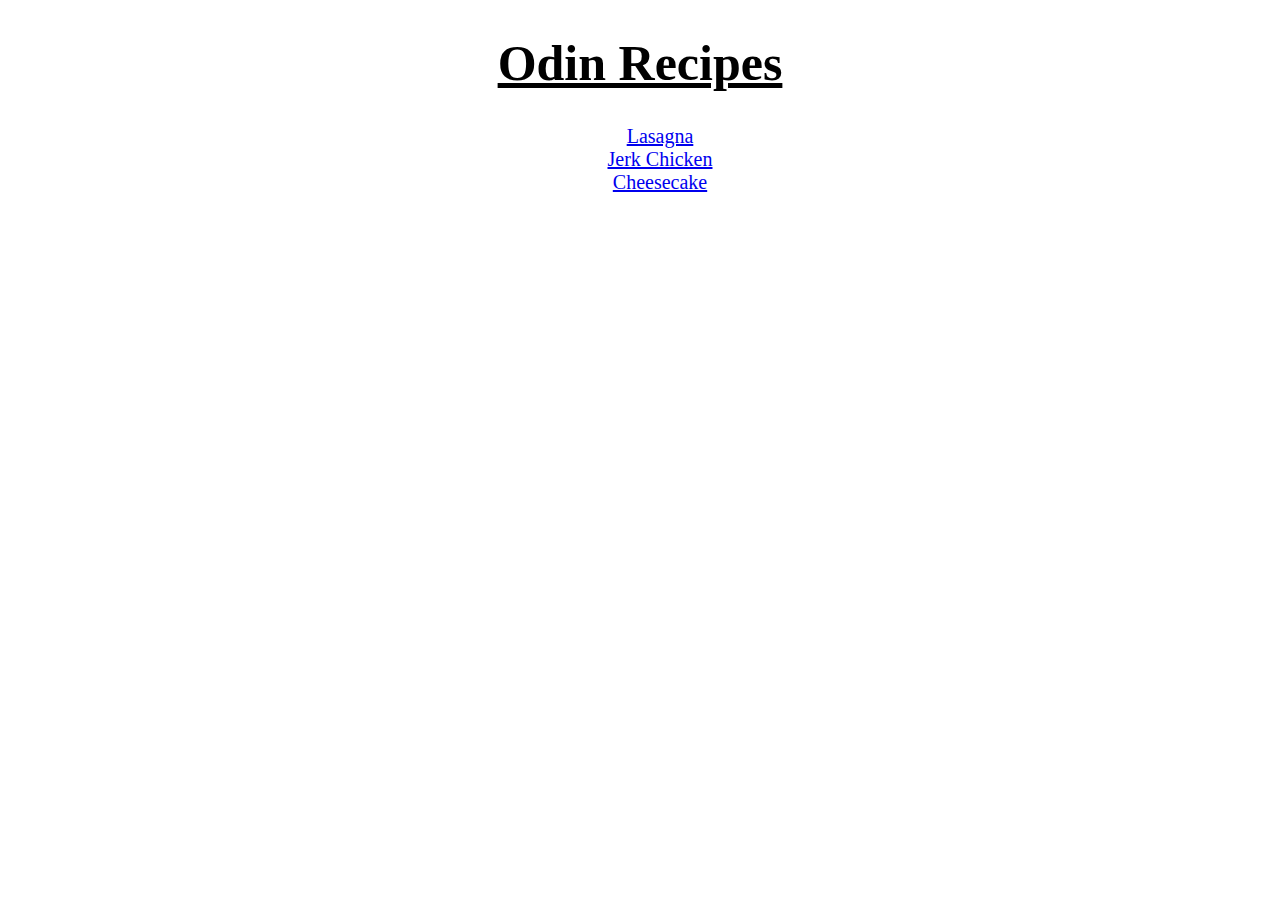
<file: index.html>
<!DOCTYPE html>
<html lang="en">
  <head>
    <meta charset="UTF-8" />
    <meta name="viewport" content="width=device-width, initial-scale=1.0" />
    <link rel="stylesheet" href="styles.css" />
    <title>Odin Recipes</title>
  </head>
  <body>
    <h1 class="title">Odin Recipes</h1>
    <ul class="list">
      <li>
        <a href="./recipes/lasagna.html" target="_blank">Lasagna</a>
      </li>
      <li>
        <a href="./recipes/jerk_chicken.html" target="_blank">Jerk Chicken</a>
      </li>
      <li>
        <a href="./recipes/cheesecake.html" target="_blank">Cheesecake</a>
      </li>
    </ul>
  </body>
</html>
</file>
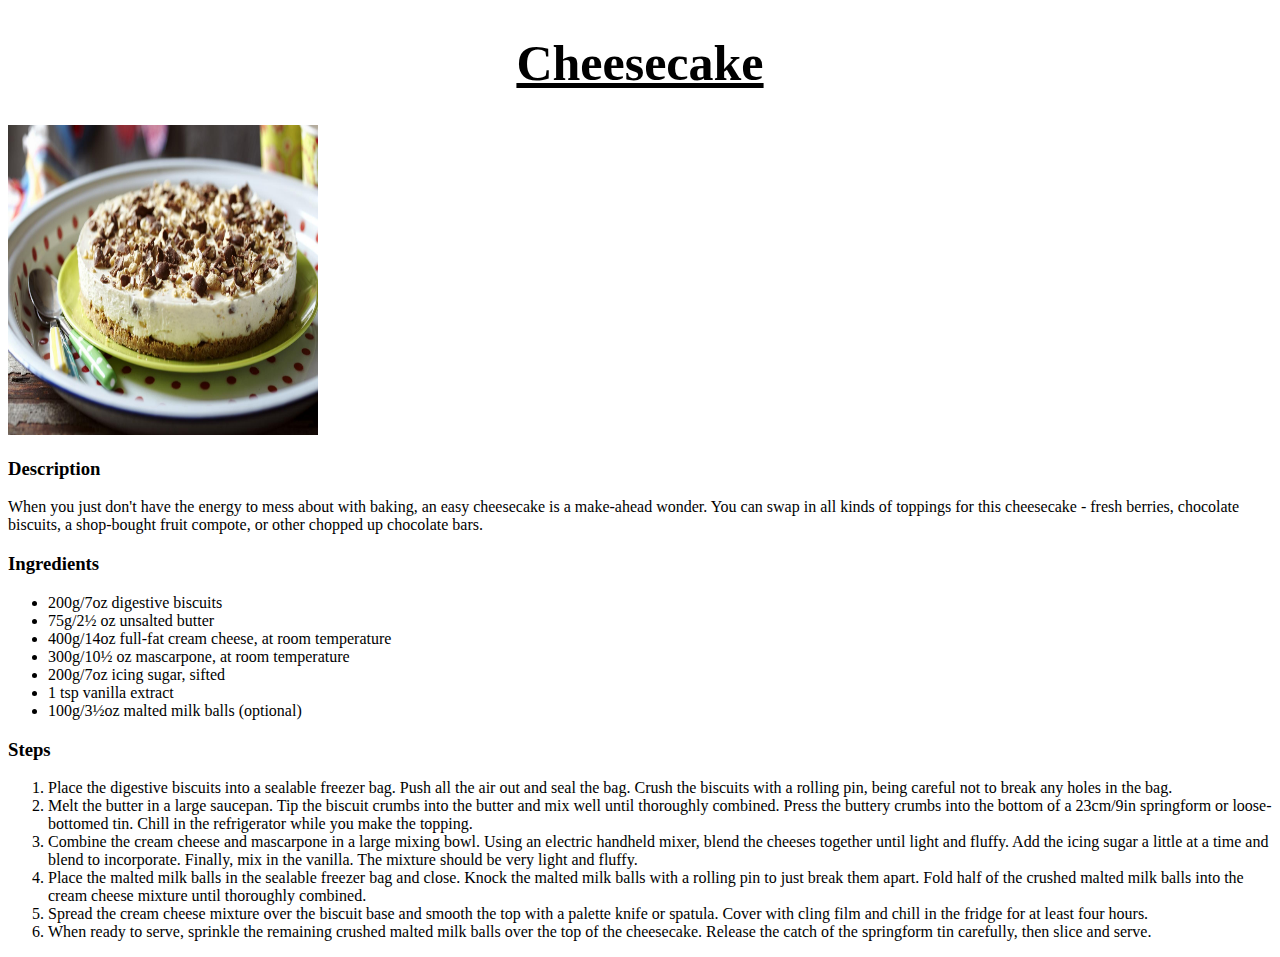
<file: recipes/cheesecake.html>
<!DOCTYPE html>
<html lang="en">
  <head>
    <meta charset="UTF-8" />
    <meta name="viewport" content="width=device-width, initial-scale=1.0" />
    <link rel="stylesheet" href="../recipes.css" />
    <title>Cheesecake</title>
  </head>
  <body>
    <h1 class="title">Cheesecake</h1>
    <img
      src="../images/cheesecake.jpg"
      alt="Image of cheesecake"
      height="310"
      width="310"
    />
    <h3 class="description">Description</h3>
    <p>
      When you just don't have the energy to mess about with baking, an easy
      cheesecake is a make-ahead wonder. You can swap in all kinds of toppings
      for this cheesecake - fresh berries, chocolate biscuits, a shop-bought
      fruit compote, or other chopped up chocolate bars.
    </p>
    <h3 class="ingredients">Ingredients</h3>
    <ul>
      <li>200g/7oz digestive biscuits</li>
      <li>75g/2½ oz unsalted butter</li>
      <li>400g/14oz full-fat cream cheese, at room temperature</li>
      <li>300g/10½ oz mascarpone, at room temperature</li>
      <li>200g/7oz icing sugar, sifted</li>
      <li>1 tsp vanilla extract</li>
      <li>100g/3½oz malted milk balls (optional)</li>
    </ul>
    <h3 class="steps">Steps</h3>
    <ol class="steps-list">
      <li>
        Place the digestive biscuits into a sealable freezer bag. Push all the
        air out and seal the bag. Crush the biscuits with a rolling pin, being
        careful not to break any holes in the bag.
      </li>
      <li>
        Melt the butter in a large saucepan. Tip the biscuit crumbs into the
        butter and mix well until thoroughly combined. Press the buttery crumbs
        into the bottom of a 23cm/9in springform or loose-bottomed tin. Chill in
        the refrigerator while you make the topping.
      </li>
      <li>
        Combine the cream cheese and mascarpone in a large mixing bowl. Using an
        electric handheld mixer, blend the cheeses together until light and
        fluffy. Add the icing sugar a little at a time and blend to incorporate.
        Finally, mix in the vanilla. The mixture should be very light and
        fluffy.
      </li>
      <li>
        Place the malted milk balls in the sealable freezer bag and close. Knock
        the malted milk balls with a rolling pin to just break them apart. Fold
        half of the crushed malted milk balls into the cream cheese mixture
        until thoroughly combined.
      </li>
      <li>
        Spread the cream cheese mixture over the biscuit base and smooth the top
        with a palette knife or spatula. Cover with cling film and chill in the
        fridge for at least four hours.
      </li>
      <li>
        When ready to serve, sprinkle the remaining crushed malted milk balls
        over the top of the cheesecake. Release the catch of the springform tin
        carefully, then slice and serve.
      </li>
    </ol>
  </body>
</html>
</file>
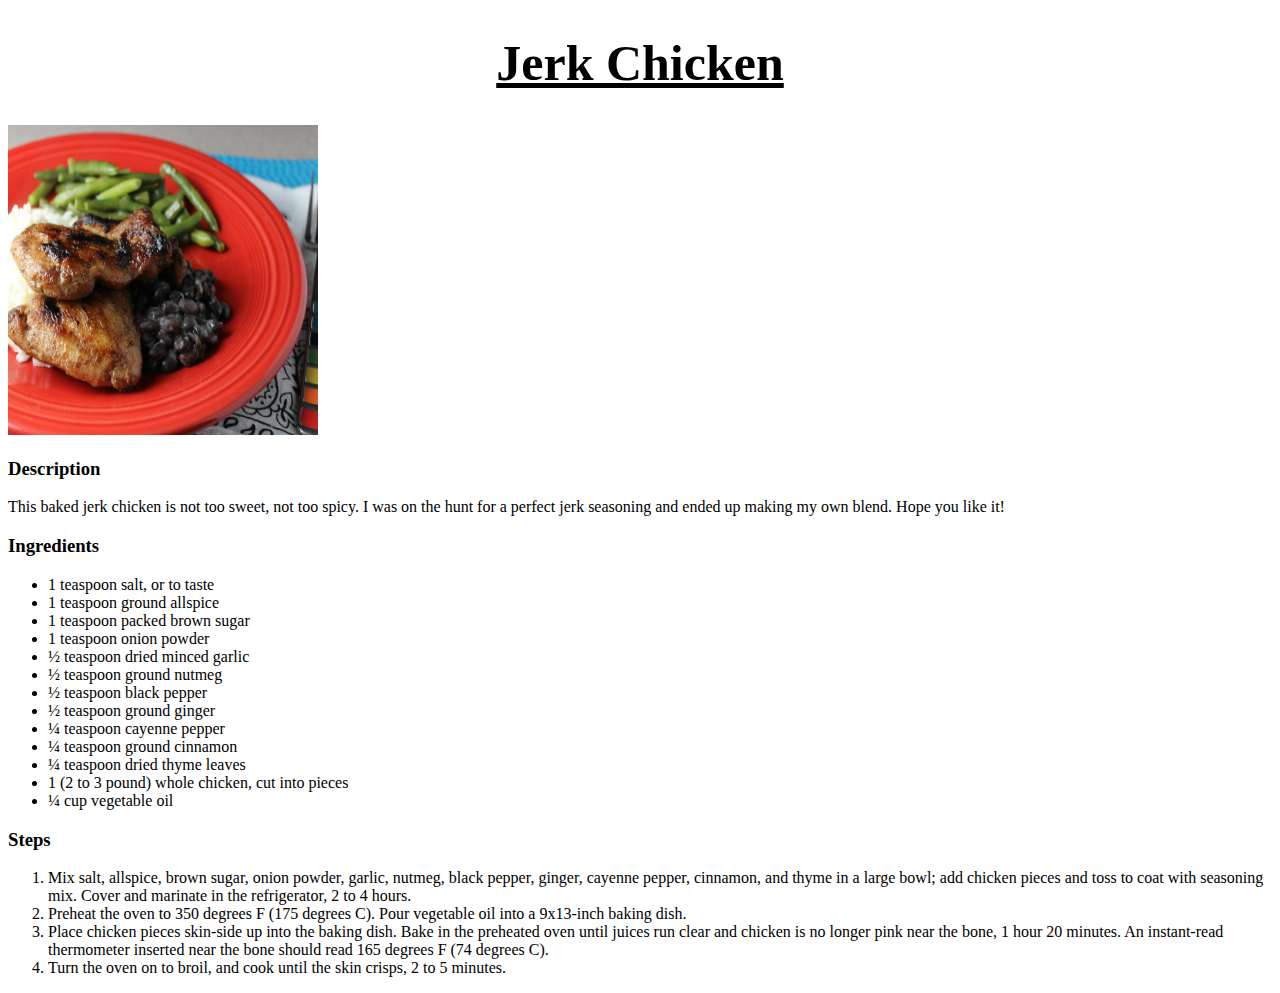
<file: recipes/jerk_chicken.html>
<!DOCTYPE html>
<html lang="en">
  <head>
    <meta charset="UTF-8" />
    <meta name="viewport" content="width=device-width, initial-scale=1.0" />
    <link rel="stylesheet" href="../recipes.css" />
    <title>Jerk Chicken</title>
  </head>
  <body>
    <h1 class="title">Jerk Chicken</h1>
    <img
      src="../images/jerk chicken.jpg"
      alt="Image of jerk chicken wings"
      height="310"
      width="310"
    />
    <h3 class="description">Description</h3>
    <p>
      This baked jerk chicken is not too sweet, not too spicy. I was on the hunt
      for a perfect jerk seasoning and ended up making my own blend. Hope you
      like it!
    </p>
    <h3 class="ingredients">Ingredients</h3>
    <ul>
      <li>1 teaspoon salt, or to taste</li>
      <li>1 teaspoon ground allspice</li>
      <li>1 teaspoon packed brown sugar</li>
      <li>1 teaspoon onion powder</li>
      <li>½ teaspoon dried minced garlic</li>
      <li>½ teaspoon ground nutmeg</li>
      <li>½ teaspoon black pepper</li>
      <li>½ teaspoon ground ginger</li>
      <li>¼ teaspoon cayenne pepper</li>
      <li>¼ teaspoon ground cinnamon</li>
      <li>¼ teaspoon dried thyme leaves</li>
      <li>1 (2 to 3 pound) whole chicken, cut into pieces</li>
      <li>¼ cup vegetable oil</li>
    </ul>
    <h3 class="steps">Steps</h3>
    <ol class="steps-list">
      <li>
        Mix salt, allspice, brown sugar, onion powder, garlic, nutmeg, black
        pepper, ginger, cayenne pepper, cinnamon, and thyme in a large bowl; add
        chicken pieces and toss to coat with seasoning mix. Cover and marinate
        in the refrigerator, 2 to 4 hours.
      </li>
      <li>
        Preheat the oven to 350 degrees F (175 degrees C). Pour vegetable oil
        into a 9x13-inch baking dish.
      </li>
      <li>
        Place chicken pieces skin-side up into the baking dish. Bake in the
        preheated oven until juices run clear and chicken is no longer pink near
        the bone, 1 hour 20 minutes. An instant-read thermometer inserted near
        the bone should read 165 degrees F (74 degrees C).
      </li>
      <li>
        Turn the oven on to broil, and cook until the skin crisps, 2 to 5
        minutes.
      </li>
    </ol>
  </body>
</html>
</file>
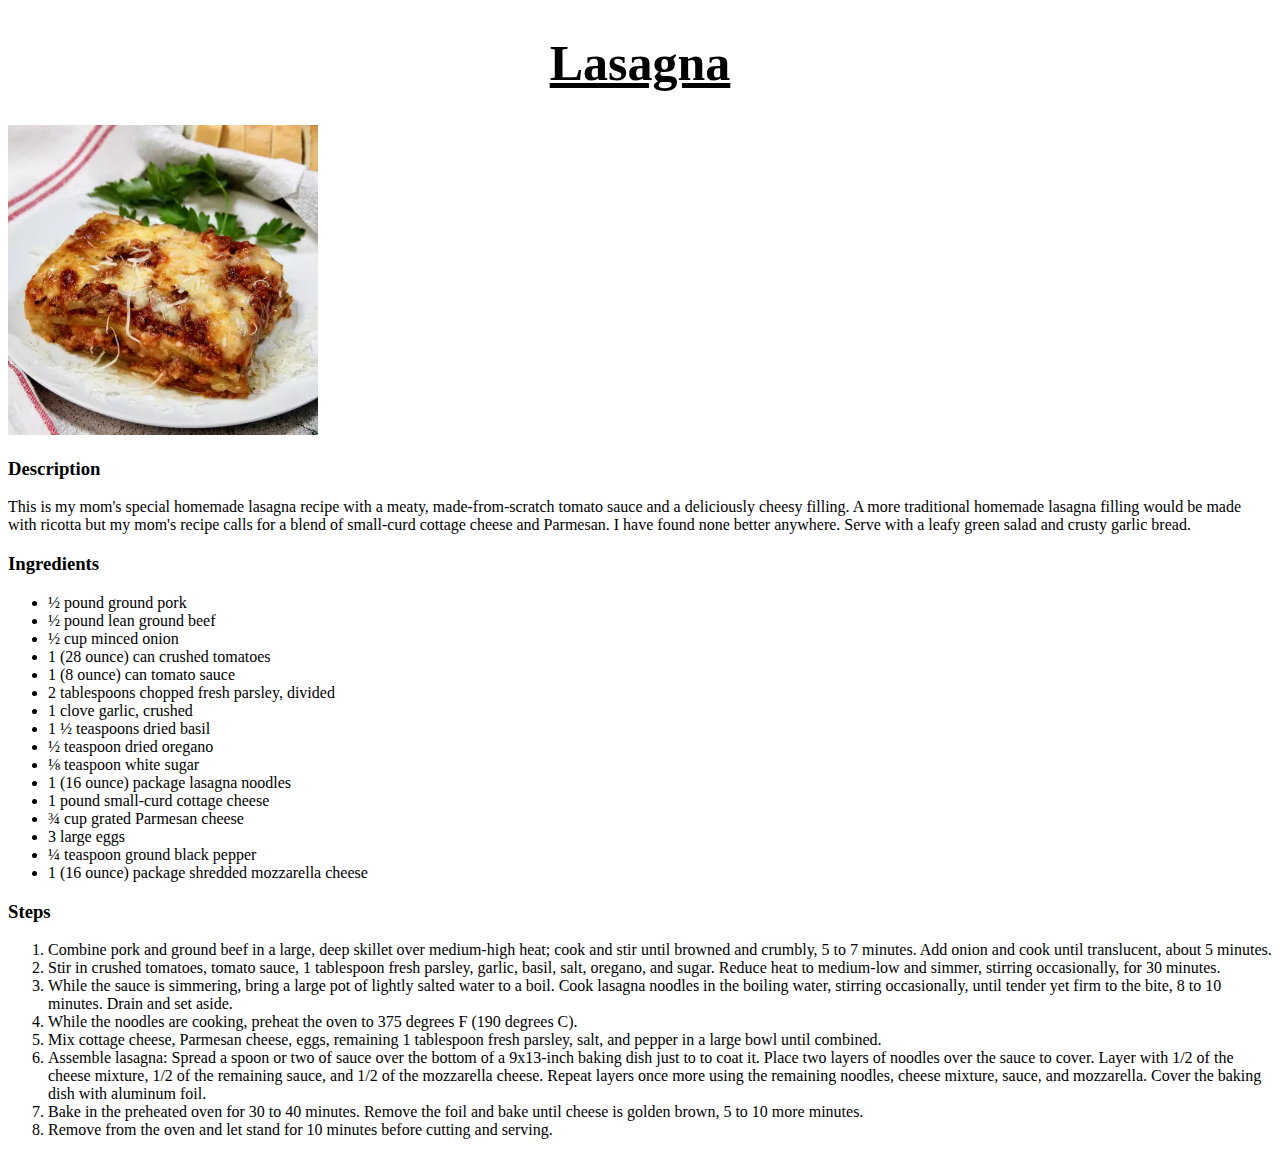
<file: recipes/lasagna.html>
<!DOCTYPE html>
<html lang="en">
  <head>
    <meta charset="UTF-8" />
    <meta name="viewport" content="width=device-width, initial-scale=1.0" />
    <link rel="stylesheet" href="../recipes.css" />
    <title>Lasagna</title>
  </head>
  <body>
    <h1 class="title">Lasagna</h1>
    <img
      src="../images/lasagna.webp"
      alt="Image of lasagna"
      height="310"
      width="310"
    />
    <h3 class="description">Description</h3>
    <p>
      This is my mom's special homemade lasagna recipe with a meaty,
      made-from-scratch tomato sauce and a deliciously cheesy filling. A more
      traditional homemade lasagna filling would be made with ricotta but my
      mom's recipe calls for a blend of small-curd cottage cheese and Parmesan.
      I have found none better anywhere. Serve with a leafy green salad and
      crusty garlic bread.
    </p>
    <h3 class="ingredients">Ingredients</h3>
    <ul>
      <li>½ pound ground pork</li>
      <li>½ pound lean ground beef</li>
      <li>½ cup minced onion</li>
      <li>1 (28 ounce) can crushed tomatoes</li>
      <li>1 (8 ounce) can tomato sauce</li>
      <li>2 tablespoons chopped fresh parsley, divided</li>
      <li>1 clove garlic, crushed</li>
      <li>1 ½ teaspoons dried basil</li>
      <li>½ teaspoon dried oregano</li>
      <li>⅛ teaspoon white sugar</li>
      <li>1 (16 ounce) package lasagna noodles</li>
      <li>1 pound small-curd cottage cheese</li>
      <li>¾ cup grated Parmesan cheese</li>
      <li>3 large eggs</li>
      <li>¼ teaspoon ground black pepper</li>
      <li>1 (16 ounce) package shredded mozzarella cheese</li>
    </ul>
    <h3 class="steps">Steps</h3>
    <ol class="steps-list">
      <li>
        Combine pork and ground beef in a large, deep skillet over medium-high
        heat; cook and stir until browned and crumbly, 5 to 7 minutes. Add onion
        and cook until translucent, about 5 minutes.
      </li>
      <li>
        Stir in crushed tomatoes, tomato sauce, 1 tablespoon fresh parsley,
        garlic, basil, salt, oregano, and sugar. Reduce heat to medium-low and
        simmer, stirring occasionally, for 30 minutes.
      </li>
      <li>
        While the sauce is simmering, bring a large pot of lightly salted water
        to a boil. Cook lasagna noodles in the boiling water, stirring
        occasionally, until tender yet firm to the bite, 8 to 10 minutes. Drain
        and set aside.
      </li>
      <li>
        While the noodles are cooking, preheat the oven to 375 degrees F (190
        degrees C).
      </li>
      <li>
        Mix cottage cheese, Parmesan cheese, eggs, remaining 1 tablespoon fresh
        parsley, salt, and pepper in a large bowl until combined.
      </li>
      <li>
        Assemble lasagna: Spread a spoon or two of sauce over the bottom of a
        9x13-inch baking dish just to to coat it. Place two layers of noodles
        over the sauce to cover. Layer with 1/2 of the cheese mixture, 1/2 of
        the remaining sauce, and 1/2 of the mozzarella cheese. Repeat layers
        once more using the remaining noodles, cheese mixture, sauce, and
        mozzarella. Cover the baking dish with aluminum foil.
      </li>
      <li>
        Bake in the preheated oven for 30 to 40 minutes. Remove the foil and
        bake until cheese is golden brown, 5 to 10 more minutes.
      </li>
      <li>
        Remove from the oven and let stand for 10 minutes before cutting and
        serving.
      </li>
    </ol>
  </body>
</html>
</file>
<file: styles.css>
.title,
.list {
    color: black;
    font-family: 'Times New Roman', Times, serif;
    text-align: center;
}

.title {
    font-size: 50px;
    font-weight: bold;
    text-decoration: underline;
}

.list {
    font-size: 20px;
    list-style-position: inside;
    list-style-type: none;
}
</file>
<file: recipes.css>
.title {
    font-size: 50px;
    font-weight: bold;
    text-decoration: underline;
    text-align: center;
}

.list {
    font-size: 20px;
    list-style-position: inside;
    list-style-type: none;
}
</file>
